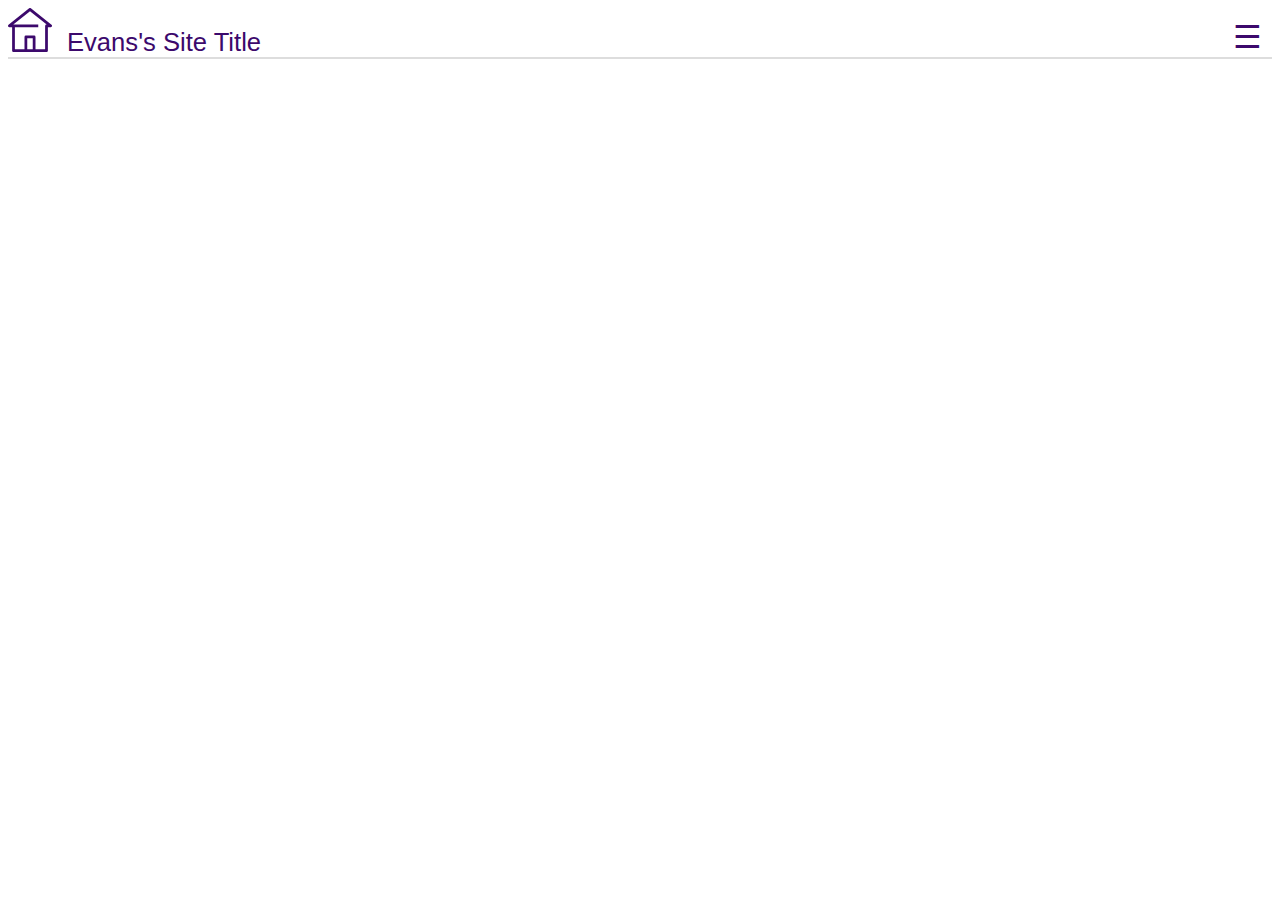
<file: Code-Along/index.html>
<!DOCTYPE html>
<html lang="en">
    <head>
        <meta charset="UTF-8">
        <meta name="viewport" content="width=device-width, initial-scale=1.0">
        <meta name="description" content="WDD 231 || Web Frontend Deveopment 1 || Responsive header design">
        <meta name="author" content="Odumammwen Evans Henry Aisiokuebor">
        <link rel="stylesheet" href="styles/small-view.css">
        <title>Responsive header design</title>
    </head>
    <body>
        <header>
            <img src="images/house.svg" alt="House image" width="150" height="150">
            <span>Evans's Site Title</span>
            <button id="harm-btn" class="hamburger"></button>
        </header>
        <nav></nav>
        <main></main>
        <footer></footer>
        <script src="scripts/navigation.js"></script>
    </body>
</html>
</file>
<file: Code-Along/styles/small-view.css>
:root {
    --title-color: #3C096C;
    --header-font: verdana, Geneva, Tahoma, sans-serif;
}

* {
    font-family: "Josefin Sans", sans-serif;
    box-sizing: border-box;
}

header {
    display: grid;
    grid-template-columns: 44px auto 50px;
    column-gap: 15px;
    align-items: end;
    border-bottom: 2px solid #ddd;
    font-family: var(--header-font);
}

header img {
    display: block;
    width: 100%;
    height: auto;
    margin-bottom: 5px;
}

header span {
    font-size: 1.6rem;
    color: var(--title-color);
}
/* ============================= HAMBURGER MENU ============================== */
.hamburger {
    background-color: #fff;
    border: none;
    color: var(--title-color);
    cursor: pointer;
    font-family: var(--header-font);
}

.hamburger::after {
    content: "\2630";
    font-size: 2rem;
}

.hamburger.show::after{
    content: "\00D7";
    font-size: 2rem;
}

.navigation {
    display: none;
}

.navigation li {
        list-style: none;
        font-size: 1.2rem;
        
        
    }

.navigation.show {
    display: block;
    justify-self: left;
    margin-left: -2.2rem;
}

.navigation a:hover{
    color: darkcyan;
    border: lightblue 1px solid;
    border-radius: 8px;
    padding: 1px 2px;
}

.navigation a {
    display: block;
    text-decoration: none;
    color: brown;
    margin-top: 10px;
    border-bottom: 1px solid #ddd;
}

h1 {
    color: var(--title-color);
    padding-left: .3rem;
}

.current {
    background-color: #add;
}
</file>
